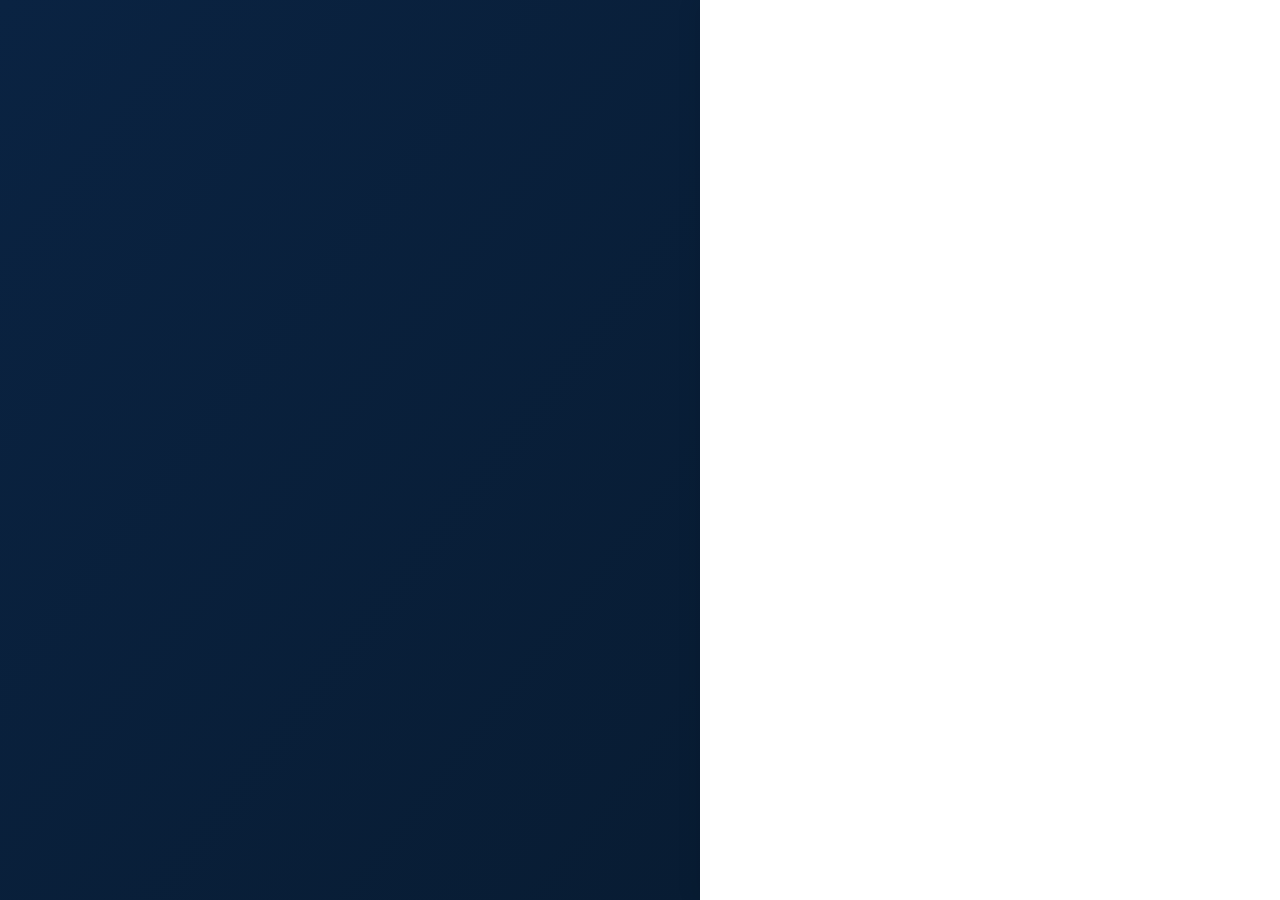
<file: templates/floginpage.html>
<!DOCTYPE html>
<html lang="en">

<head>
  <meta charset="UTF-8">
  <meta name="viewport" content="width=device-width, initial-scale=1.0">
  <title>EduAid - Login</title>
  <style>
    :root {
      --royal-blue: #0A2342;
      --royal-blue-darker: #081C33;
      --gold-accent: #B8860B;
      --gold-accent-hover: #D4AF37;
      --background-cream: #FDFBF6;
      --text-dark: #2C3A47;
      --heading-font: 'Merriweather', serif;
      --body-font: 'Source Sans Pro', sans-serif;
    }

    body {
      margin: 0;
      font-family: var(--body-font);
      background: var(--background-cream);
      color: var(--text-dark);
      display: flex;
      height: 100vh;
      overflow: hidden;
    }

    .split-container {
      display: flex;
      width: 100%;
    }

    /* Left Panel */
    .left-panel {
      flex: 1;
      background: linear-gradient(to bottom right, var(--royal-blue), var(--royal-blue-darker));
      color: var(--background-cream);
      display: flex;
      flex-direction: column;
      justify-content: center;
      align-items: flex-start;
      padding: 60px;
      animation: fadeInLeft 1.2s ease forwards;
    }

    .left-panel h1 {
      font-family: var(--heading-font);
      font-size: 2.6rem;
      margin-bottom: 20px;
      color: var(--background-cream);
      opacity: 0;
      transform: translateY(20px);
      animation: slideUp 1s ease forwards 0.5s;
    }

    .left-panel p {
      font-size: 1.2rem;
      line-height: 1.6;
      opacity: 0.8;
      max-width: 500px;
      opacity: 0;
      transform: translateY(20px);
      animation: slideUp 1s ease forwards 0.8s;
    }

    /* Right Panel */
    .right-panel {
      flex: 1;
      display: flex;
      justify-content: center;
      align-items: center;
      background: #fff;
      box-shadow: -4px 0 20px rgba(0, 0, 0, 0.08);
      animation: fadeInRight 1.2s ease forwards;
    }

    .login-box {
      width: 100%;
      max-width: 380px;
      padding: 40px;
      border: 1px solid #eee;
      border-radius: 10px;
      background: #fff;
      transform: scale(0.95);
      opacity: 0;
      animation: popUp 0.8s ease forwards 1s;
    }

    .login-box h2 {
      font-family: var(--heading-font);
      margin-bottom: 25px;
      font-size: 1.8rem;
      color: var(--royal-blue);
      text-align: center;
    }

    .login-box label {
      display: block;
      margin: 12px 0 6px;
      font-weight: 600;
      font-size: 0.95rem;
    }

    .login-box input,
    .login-box select {
      width: 100%;
      padding: 12px;
      border: 1px solid #ccc;
      border-radius: 6px;
      font-size: 1rem;
      margin-bottom: 16px;
      transition: border-color 0.3s, box-shadow 0.3s;
    }

    .login-box input:focus,
    .login-box select:focus {
      border-color: var(--gold-accent);
      outline: none;
      box-shadow: 0 0 8px rgba(184, 134, 11, 0.4);
    }

    .btn {
      width: 100%;
      padding: 14px;
      background: var(--gold-accent);
      border: none;
      border-radius: 6px;
      font-size: 1rem;
      font-weight: 600;
      color: #fff;
      cursor: pointer;
      transition: all 0.3s ease;
    }

    .btn:hover {
      background: var(--gold-accent-hover);
      transform: translateY(-3px) scale(1.02);
      box-shadow: 0 6px 16px rgba(0, 0, 0, 0.2);
    }

    /* Forgot Password + Signup */
    .forgot {
      text-align: center;
      margin-top: 18px;
      font-size: 0.9rem;
      cursor: pointer;
      transition: color 0.3s ease;
    }

    .forgot:hover {
      color: var(--gold-accent);
    }

    .signup {
      text-align: center;
      margin-top: 10px;
      font-size: 0.9rem;
    }

    .signup a {
      color: var(--royal-blue);
      text-decoration: none;
      font-weight: 600;
    }

    .signup a:hover {
      color: var(--gold-accent);
    }

    /* Animations */
    @keyframes fadeInLeft {
      from {
        opacity: 0;
        transform: translateX(-50px);
      }

      to {
        opacity: 1;
        transform: translateX(0);
      }
    }

    @keyframes fadeInRight {
      from {
        opacity: 0;
        transform: translateX(50px);
      }

      to {
        opacity: 1;
        transform: translateX(0);
      }
    }

    @keyframes slideUp {
      from {
        opacity: 0;
        transform: translateY(30px);
      }

      to {
        opacity: 1;
        transform: translateY(0);
      }
    }

    @keyframes popUp {
      from {
        opacity: 0;
        transform: scale(0.9);
      }

      to {
        opacity: 1;
        transform: scale(1);
      }
    }
  </style>
</head>

<body>
  <div class="split-container">
    <!-- Left Panel with tagline -->
    <div class="left-panel">
      <h1>EduAid- Empowering Students, Guiding Futures</h1>
      <p>
        Early Support... Lasting Impact...<br>
        
      </p>
    </div>

    <!-- Right Panel with Login Form -->
    <div class="right-panel">
      <div class="login-box">
        <h2>Login to Dashboard</h2>
        <form>
          <label for="role">Select Role</label>
          <select id="role" name="role" required>
            <option value="" disabled selected>-- Choose Role --</option>
            <option value="student">Student</option>
            <option value="faculty">Faculty</option>
            <option value="ngo">NGO</option>
          </select>

          <label for="username">Username</label>
          <input type="text" id="username" name="username" placeholder="Enter username" required>

          <label for="password">Password</label>
          <input type="password" id="password" name="password" placeholder="Enter password" required>

          <button type="submit" class="btn">Login</button>
        </form>

        <!-- Forgot + Signup -->
        <p class="forgot">Forgot your password?</p>
        <p class="signup">Don’t have an account? <a href="#">Sign up</a></p>
      </div>
    </div>
  </div>
</body>

</html>
</file>
